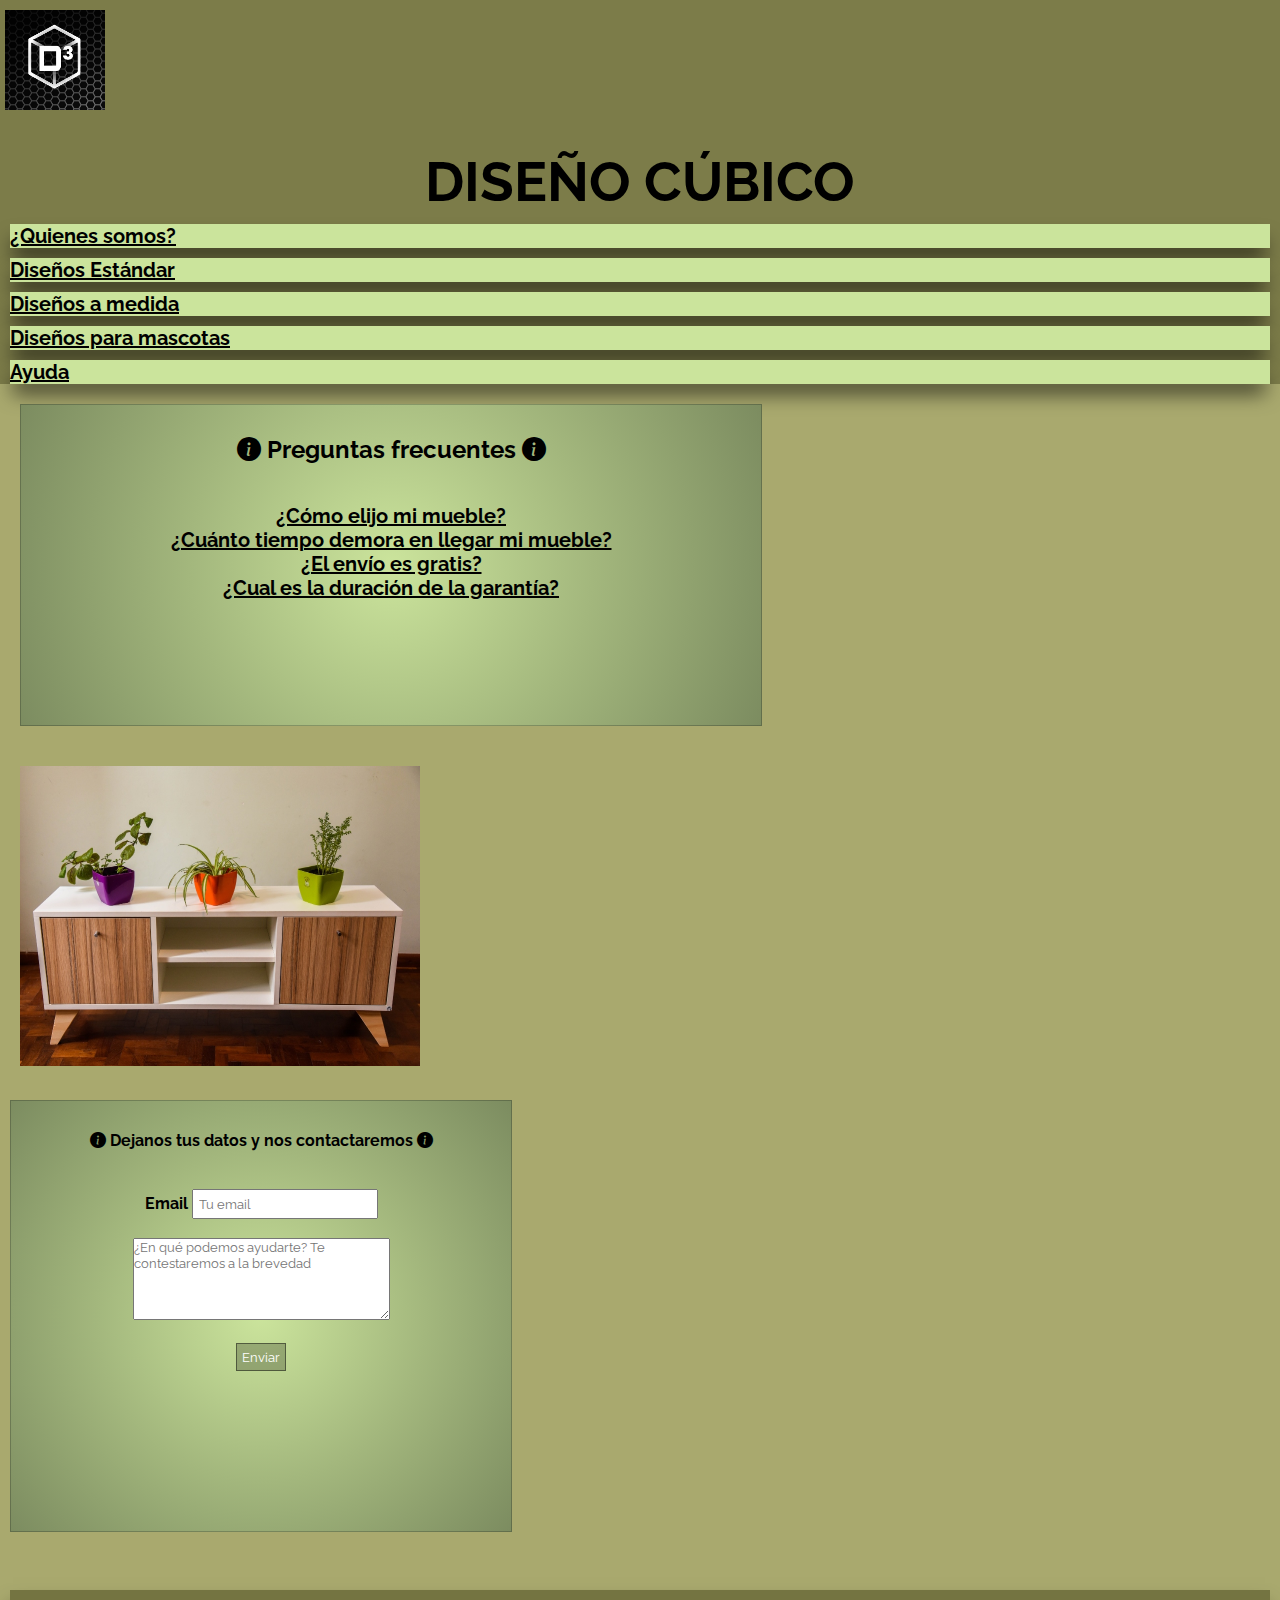
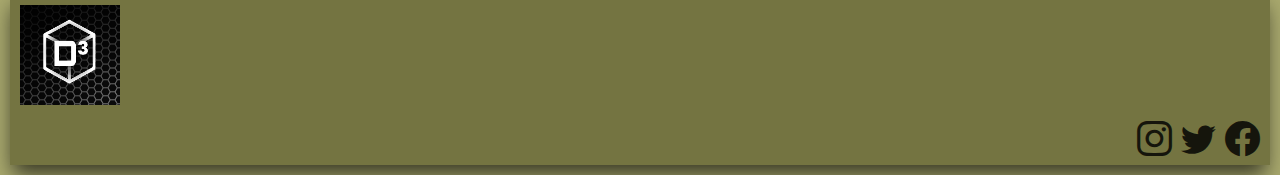
<file: view/ayuda.html>
<!DOCTYPE html>
<html lang="en">
<head>
    <meta charset="UTF-8">
    <meta http-equiv="X-UA-Compatible" content="IE=edge">
    <meta name="viewport" content="width=device-width, initial-scale=1.0">
    <title>Ayuda - Preguntas frecuentes</title>
    <link rel="preconnect" href="https://fonts.googleapis.com">
    <link rel="preconnect" href="https://fonts.gstatic.com" crossorigin>
    <link href="https://fonts.googleapis.com/css2?family=Raleway:wght@300&display=swap" rel="stylesheet">
    <link rel="stylesheet" href="https://cdn.jsdelivr.net/npm/bootstrap-icons@1.7.2/font/bootstrap-icons.css">
    <link href="https://cdn.jsdelivr.net/npm/bootstrap@5.1.3/dist/css/bootstrap.min.css" rel="stylesheet" integrity="sha384-1BmE4kWBq78iYhFldvKuhfTAU6auU8tT94WrHftjDbrCEXSU1oBoqyl2QvZ6jIW3" crossorigin="anonymous">
    <link rel="stylesheet" href="../estilos.css">
    <link rel="stylesheet" href="https://cdn.jsdelivr.net/npm/bootstrap-icons@1.7.2/font/bootstrap-icons.css">
</head>
<body>
    <header>
        <!-- LOGO Y TITULO -->
          <div class="container-fluid">
              <div class="row align-items-start">
                <div class="col">
                  <a class="navbar-brand" href="../index.html"><img src="../img/logo.png" class="logo"></a>
              </div>
              <div class="col">
                  <h1 class="titulo">DISEÑO CÚBICO</h1>
              </div>
              <div class="col"></div>
              </div>      
            </div>
        <!-- NAV BAR -->
            <div class="container-fluid">
            <ul class="nav justify-content-center">
                <li class="nav-item barra-nav">
                  <a class="nav-link active link-dark" href="qs.html">¿Quienes somos?</a>
                </li>
                <li class="nav-item barra-nav">
                  <a class="nav-link active link-dark" href="diseños1.html">Diseños Estándar</a>
                </li>
                <li class="nav-item barra-nav">
                  <a class="nav-link active link-dark" href="diseños2.html">Diseños a medida</a>
                </li>
                <li class="nav-item barra-nav">
                  <a class="nav-link active link-dark" href="diseños3.html">Diseños para mascotas</a>
                </li>
                <li class="nav-item barra-nav">
                  <a class="nav-link active link-dark" href="ayuda.html">Ayuda</a>
                </li>
              </div>
    </header>
    <main>
        <div class="container">
            <div class="row">
            <div class="col-8">
                <div class="card card-help" style="width: 45rem";>
                <div class="card-body">
                <h2 class="tituloAnimado"> <i class="bi bi-info-circle-fill"></i> Preguntas frecuentes <i class="bi bi-info-circle-fill"></i></h2>
                <form action="">
                <ul class="links-help">
                    <li><a href="">¿Cómo elijo mi mueble?</a></li>
                    <li><a href="">¿Cuánto tiempo demora en llegar mi mueble?</a></li>
                    <li><a href="">¿El envío es gratis?</a></li>
                    <li><a href="">¿Cual es la duración de la garantía?</a></li>
                </ul>
            </form>
            </div>
            </div> 
            </div>
            <div class="col-4">
            <img src="../img/mueble 4 (1).jpg" alt="mueble" class="img-help-1">
            </div>   
        </div>
        </div>

        <!--  segundo card  -->

        <div class="container">
            <div class="row">
                <div class="col"> </div>
            <div class="col-6">
                <div class="card card-help-2" style="width: 30rem";>
                     <div class="card-body">
                        <form action="">
                        <legend class="tituloAnimado"><i class="bi bi-info-circle-fill"> </i>Dejanos tus datos y nos contactaremos <i class="bi bi-info-circle-fill"></i></legend> <br>
                        <label for="email">Email</label>
                        <input type="email" name="email" id="email" placeholder="Tu email" required> <br><br>
                        <textarea name="texto" id="texto" cols="30" rows="5"
                            placeholder="¿En qué podemos ayudarte? Te contestaremos a la brevedad" required></textarea> <br><br>
                        <input type="button" name="" value="Enviar" class="botones"> <br>   
                        </form>
                        </div>
                    </div>
                </div>
                <div class="col"> </div>
            </div>  
        </div> 
        <br><br>
    </main>
    <footer>
        <div class="container-fluid">
          <div class="row">
            <div class="col">
              <a class="navbar-brand" href="../index.html"><img src="../img/logo.png" class="logo"></a>
          </div>
          <div class="col"> </div>
          <div class="col"> </div>
            <div class="col align-self-center icons">
              <a href="https://www.instagram.com" target="_blank""><i class="bi bi-instagram"></i></a>
              <a href="https://www.twitter.com" target="_blank"><i class="bi bi-twitter"></i></a>
              <a href="https://www.facebook.com" target="_blank"><i class="bi bi-facebook"></i></a>
            </div>
          </div>
          </div>      
        </div>
    </footer>


    <script src="https://cdn.jsdelivr.net/npm/@popperjs/core@2.10.2/dist/umd/popper.min.js" integrity="sha384-7+zCNj/IqJ95wo16oMtfsKbZ9ccEh31eOz1HGyDuCQ6wgnyJNSYdrPa03rtR1zdB" crossorigin="anonymous"></script>
    <script src="https://cdn.jsdelivr.net/npm/bootstrap@5.1.3/dist/js/bootstrap.min.js" integrity="sha384-QJHtvGhmr9XOIpI6YVutG+2QOK9T+ZnN4kzFN1RtK3zEFEIsxhlmWl5/YESvpZ13" crossorigin="anonymous"></script>
</body>
</html>
</file>
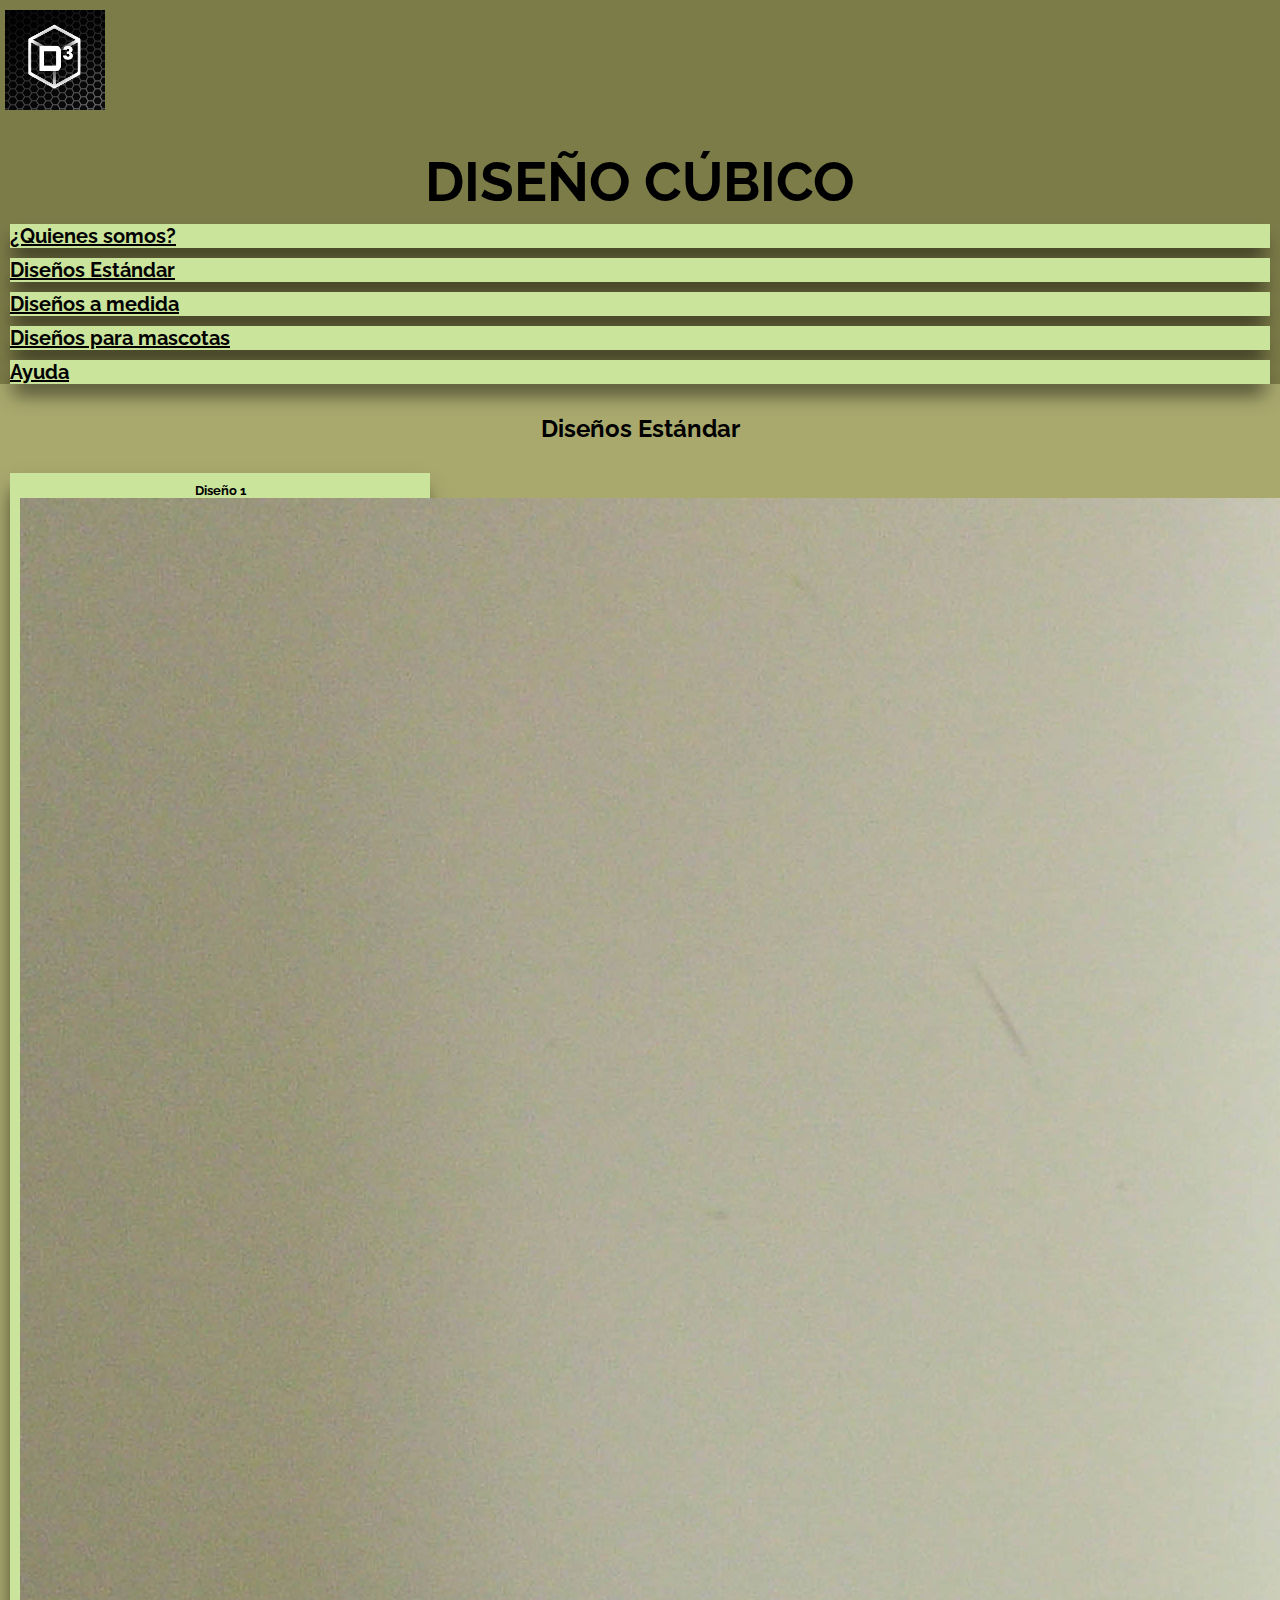
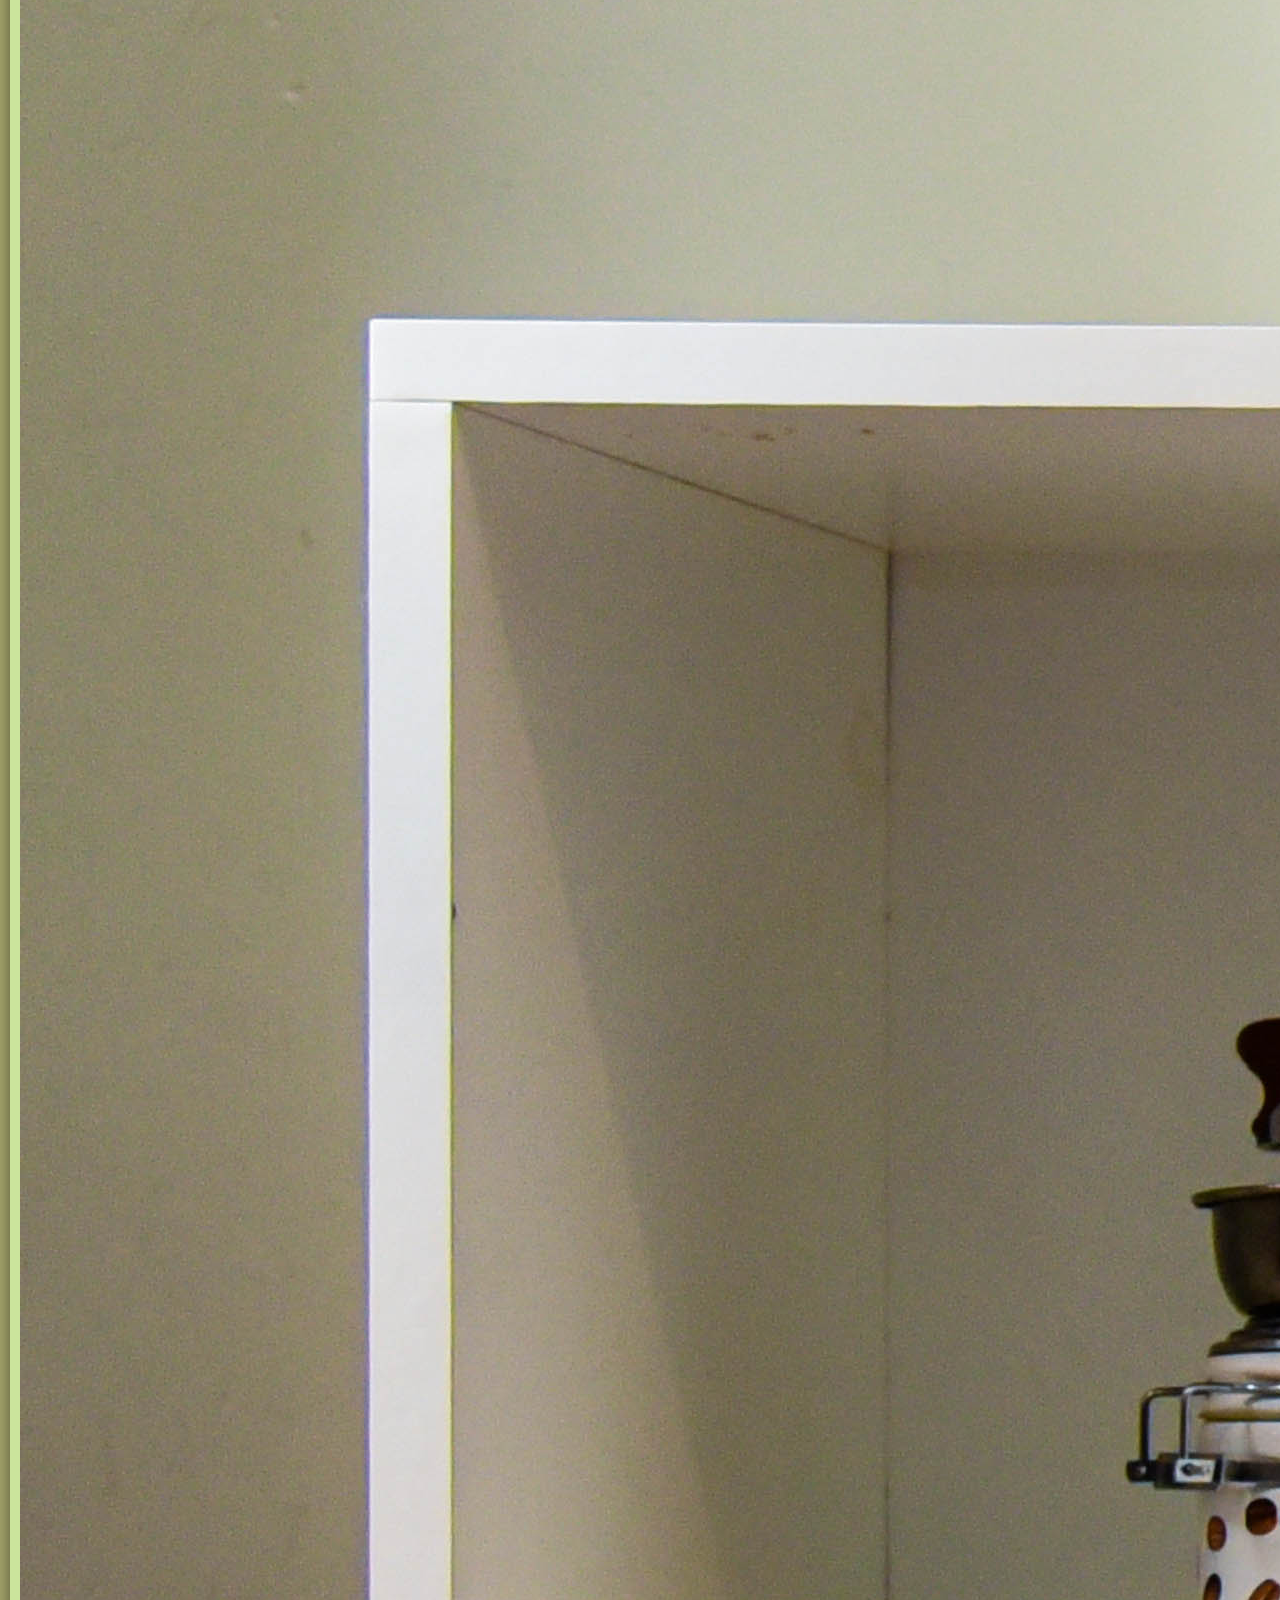
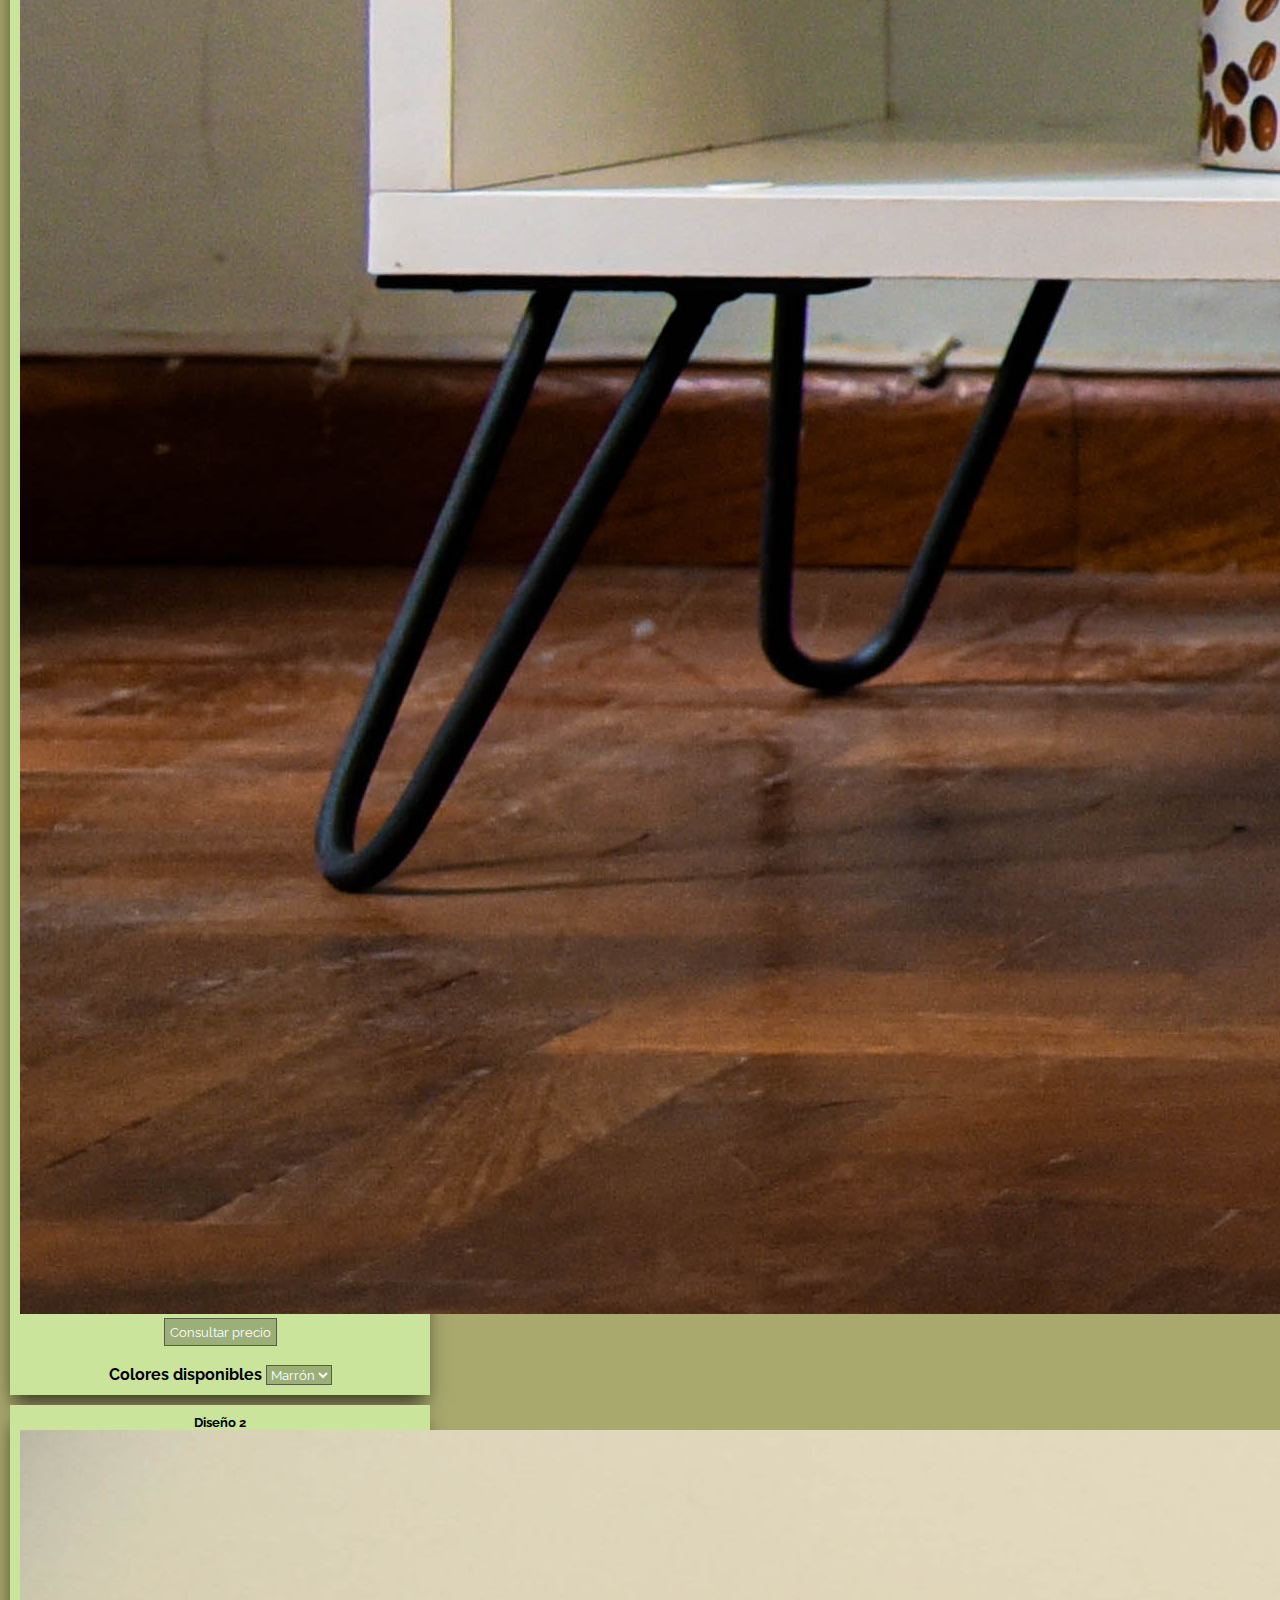
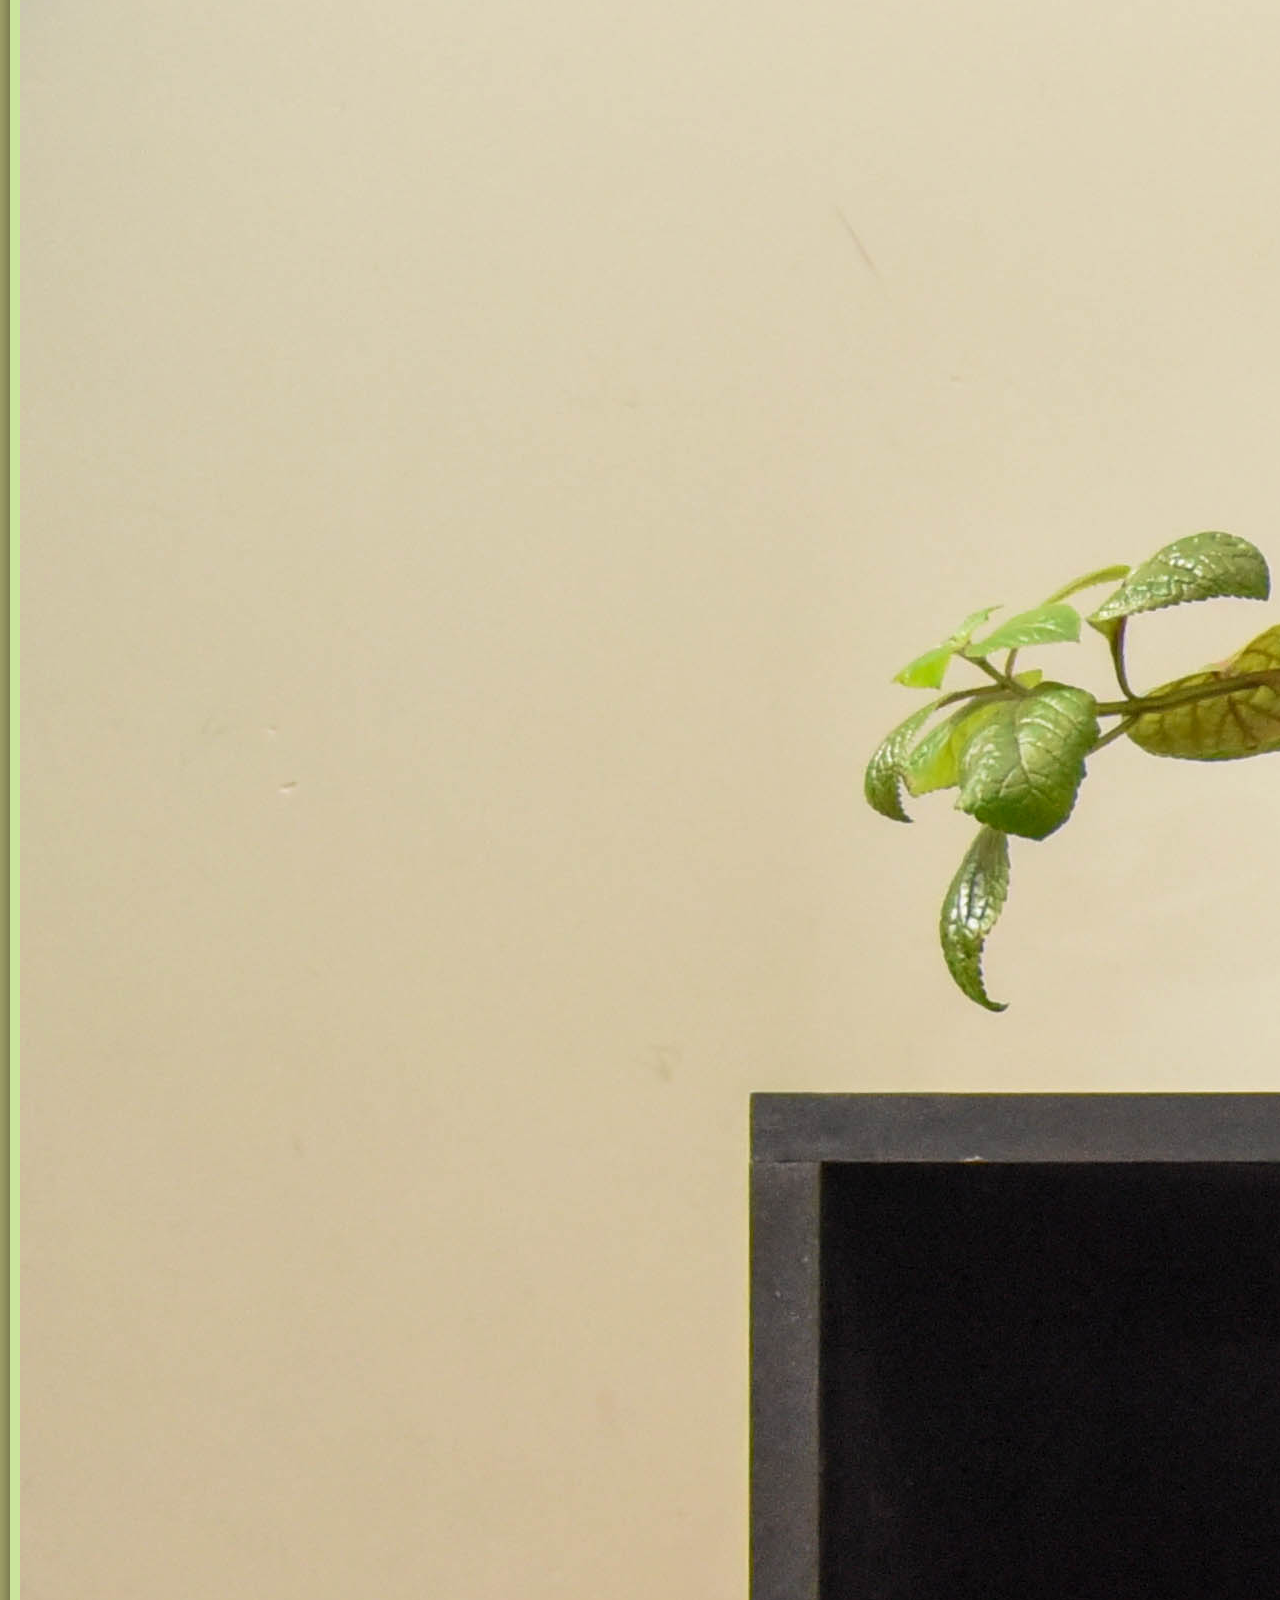
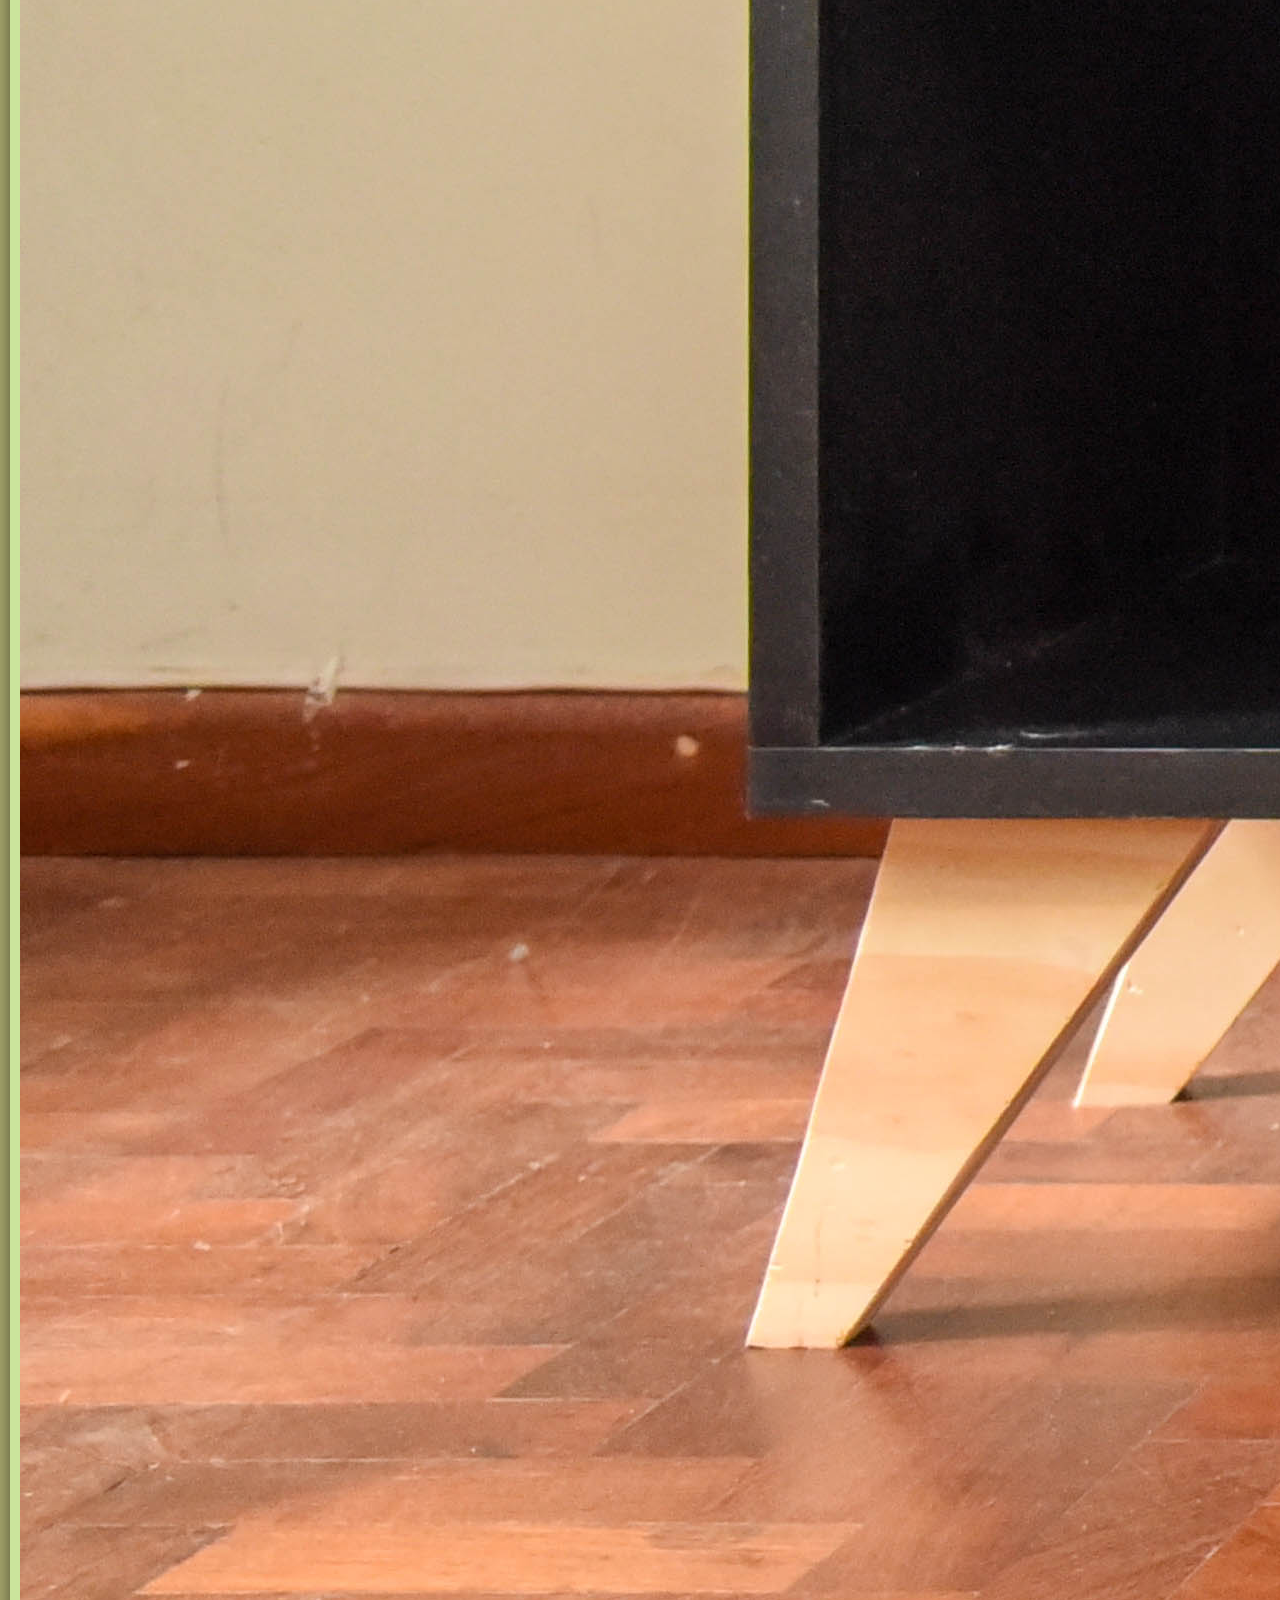
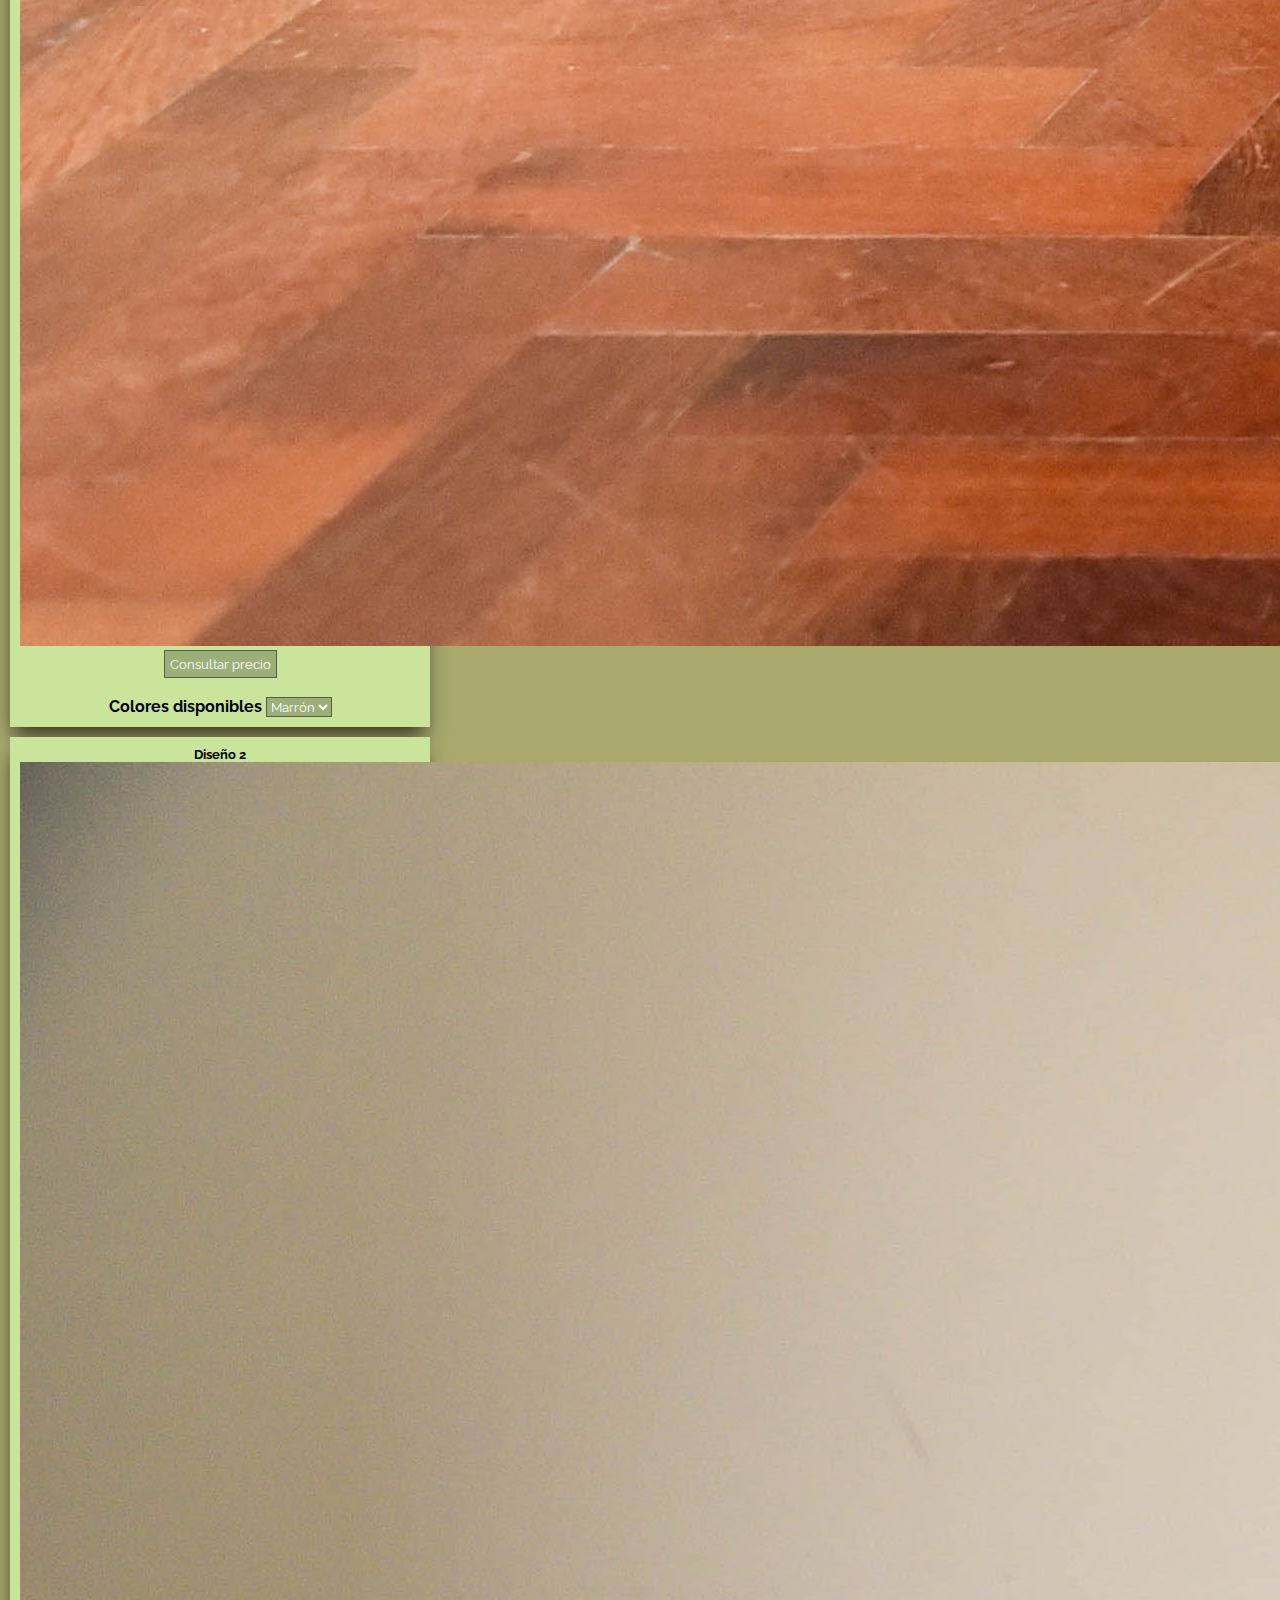
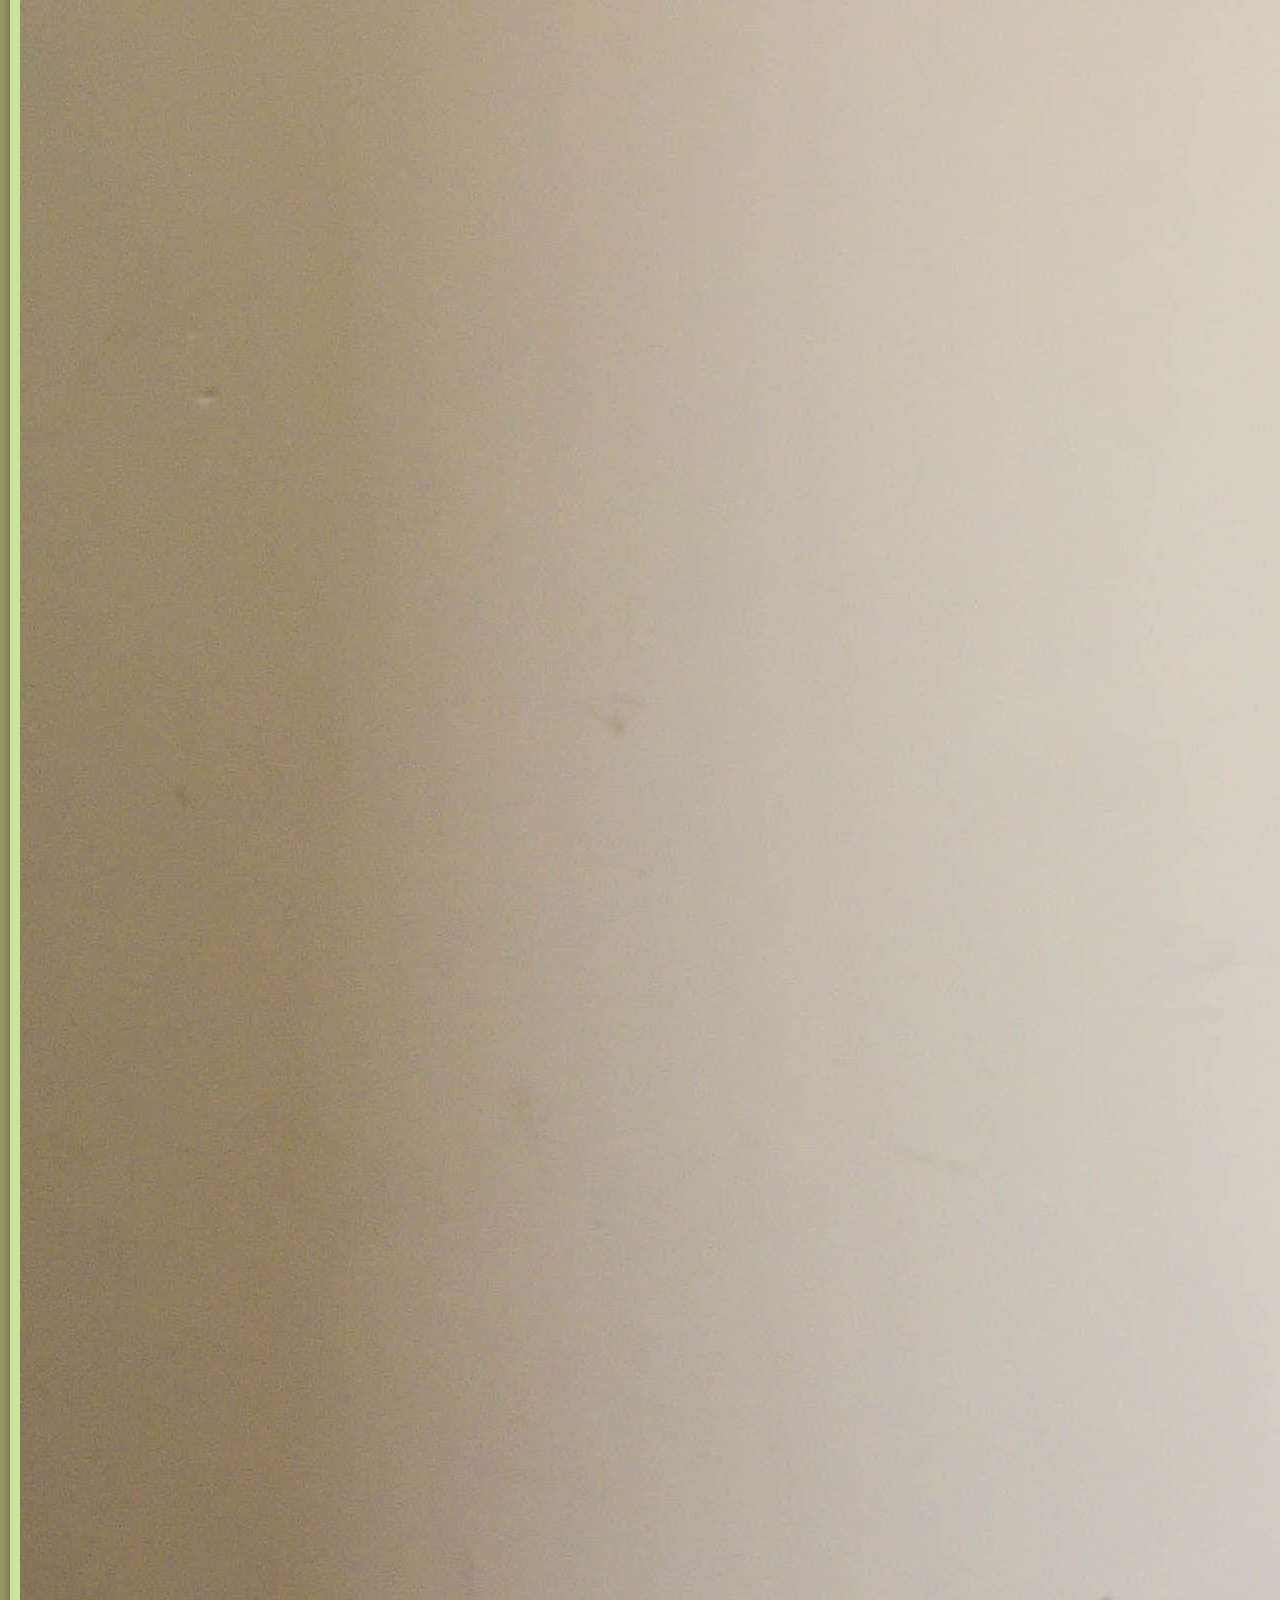
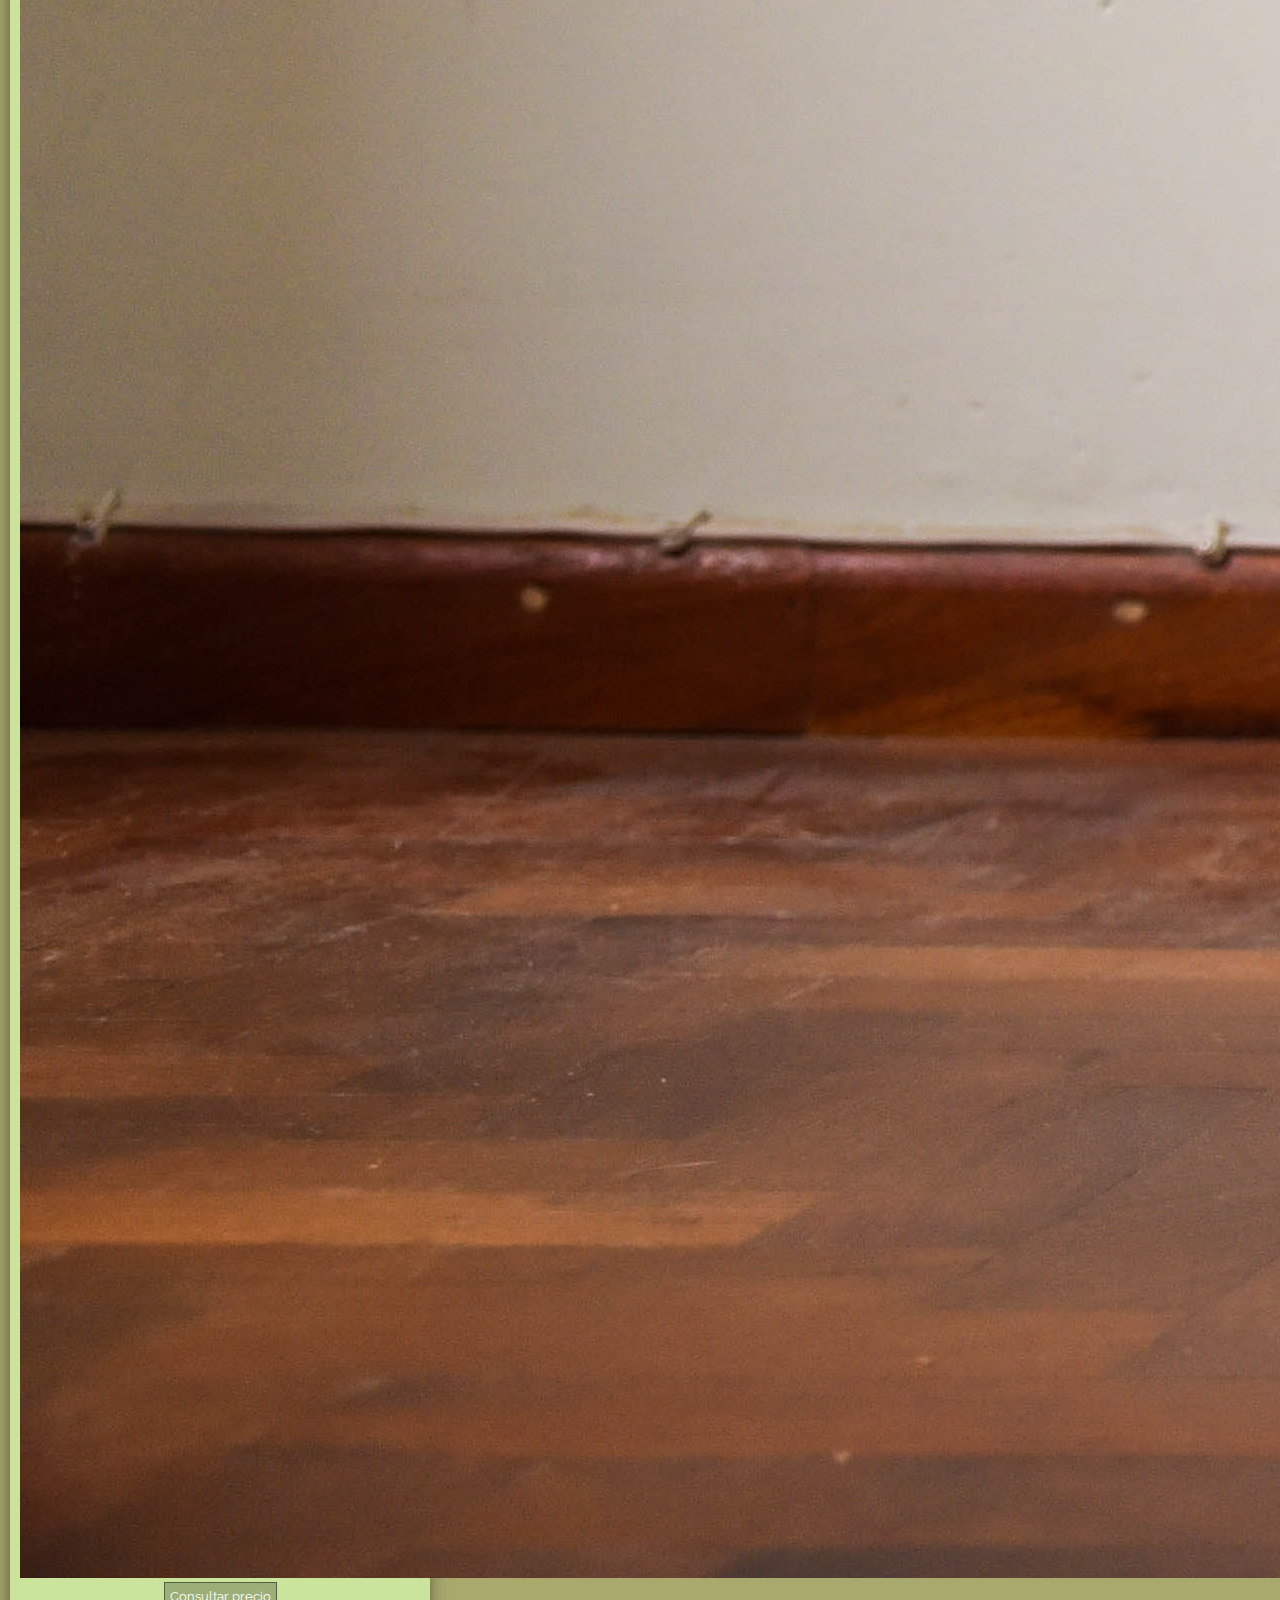
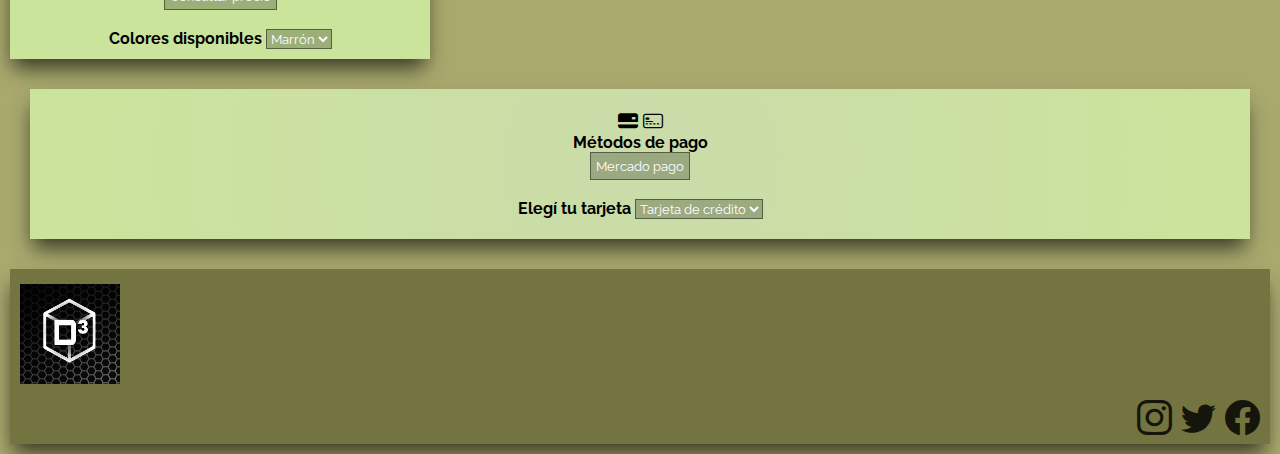
<file: view/diseños1.html>
<!DOCTYPE html>
<html lang="en">

<head>
    <meta charset="UTF-8">
    <meta http-equiv="X-UA-Compatible" content="IE=edge">
    <meta name="viewport" content="width=device-width, initial-scale=1.0">
    <title>Muebles Diseño Cúbico</title>

    <link rel="preconnect" href="https://fonts.googleapis.com">
    <link rel="preconnect" href="https://fonts.gstatic.com" crossorigin>
    <link href="https://fonts.googleapis.com/css2?family=Raleway:wght@300&display=swap" rel="stylesheet">
    <link rel="stylesheet" href="https://cdn.jsdelivr.net/npm/bootstrap-icons@1.7.2/font/bootstrap-icons.css">
    <link href="https://cdn.jsdelivr.net/npm/bootstrap@5.1.3/dist/css/bootstrap.min.css" rel="stylesheet"
        integrity="sha384-1BmE4kWBq78iYhFldvKuhfTAU6auU8tT94WrHftjDbrCEXSU1oBoqyl2QvZ6jIW3" crossorigin="anonymous">
    <link rel="stylesheet" href="../estilos.css">
    <link rel="stylesheet" href="https://cdn.jsdelivr.net/npm/bootstrap-icons@1.7.2/font/bootstrap-icons.css">
</head>

<body>
    <header>
        <!-- LOGO Y TITULO -->
        <div class="container-fluid">
            <div class="row align-items-start">
                <div class="col">
                    <a class="navbar-brand" href="../index.html"><img src="../img/logo.png" class="logo"></a>
                </div>
                <div class="col">
                    <h1 class="titulo">DISEÑO CÚBICO</h1>
                </div>
                <div class="col"></div>
            </div>
        </div>

        <!-- NAV BAR -->
        <div class="container-fluid">
            <ul class="nav justify-content-center">
                <li class="nav-item barra-nav">
                    <a class="nav-link active link-dark" href="qs.html">¿Quienes somos?</a>
                </li>
                <li class="nav-item barra-nav">
                    <a class="nav-link active link-dark" href="diseños1.html">Diseños Estándar</a>
                </li>
                <li class="nav-item barra-nav">
                    <a class="nav-link active link-dark" href="diseños2.html">Diseños a medida</a>
                </li>
                <li class="nav-item barra-nav">
                    <a class="nav-link active link-dark" href="diseños3.html">Diseños para mascotas</a>
                </li>
                <li class="nav-item barra-nav">
                    <a class="nav-link active link-dark" href="ayuda.html">Ayuda</a>
                </li>
        </div>
    </header>
    <main>
        <h2 class="titulo2 tituloAnimado">Diseños Estándar</h2>

        <div id="diseñosEstandar">
            <div class="container-fluid">
                <div class="row">
                    <div class="col">
                        <div class="card diseño" style="width: 25rem;">
                            <h5 class="card-title">Diseño 1</h5>
                            <img src="../img/estándar 1.jpg" class="card-img-top transicion" alt="mueble estandar 1">
                            <div class="card-body">
                                <input type="button" value="Consultar precio" class="botones"> <br><br>
                                <label for="opciones">Colores disponibles</label>
                                <select name="opciones" id="opciones" class="botones">
                                    <option value="Marrón">Marrón</option>
                                    <option value="Blanco">Blanco</option>
                                    <option value="Negro">Negro</option>
                                </select>
                            </div>
                        </div>
                    </div>
                    <div class="col">
                        <div class="card diseño" style="width: 25rem;">
                            <h5 class="card-title">Diseño 2</h5>
                            <img src="../img/estándar 2.jpg" class="card-img-top transicion" alt="mueble estandar 2">
                            <div class="card-body">
                                <input type="button" value="Consultar precio" class="botones"> <br><br>
                                <label for="opciones">Colores disponibles</label>
                                <select name="opciones" id="opciones" class="botones">
                                    <option value="Marrón">Marrón</option>
                                    <option value="Blanco">Blanco</option>
                                    <option value="Negro">Negro</option>
                                </select>
                            </div>
                        </div>
                    </div>
                    <div class="col">
                        <div class="card diseño" style="width: 25rem;">
                            <h5 class="card-title">Diseño 2</h5>
                            <img src="../img/estándar 3.jpg" class="card-img-top transicion" alt="mueble estandar 3">
                            <div class="card-body">
                                <input type="button" value="Consultar precio" class="botones"> <br><br>
                                <label for="opciones">Colores disponibles</label>
                                <select name="opciones" id="opciones" class="botones">
                                    <option value="Marrón">Marrón</option>
                                    <option value="Blanco">Blanco</option>
                                    <option value="Negro">Negro</option>
                                </select>
                            </div>
                        </div>
                    </div>
                </div>
            </div>

            <div class="container">
                <div class="row">
                    <div class="col"> </div>
                    <div class="col">
                        <form action="">
                            <div class="metodoPago">
                                <p class="icono"><i class="bi bi-credit-card-2-back-fill "></i> <i
                                        class="bi bi-credit-card-2-front "></i></p>
                                <legend>Métodos de pago</legend>
                                <input type="button" name="" value="Mercado pago" class="botones"> <br><br>
                                <label for="opciones">Elegí tu tarjeta</label>
                                <select name="opciones" id="opciones" class="botones">
                                    <option value="Tarjeta de crédito" class="botones">Tarjeta de crédito</option>
                                    <option value="Tarjeta de débito" class="botones">Tarjeta de débito</option>
                                </select>
                            </div>
                        </form>
                    </div>
                    <div class="col"> </div>
                </div>
            </div>
    </main>
    <footer>
        <div class="container-fluid">
          <div class="row">
            <div class="col">
              <a class="navbar-brand" href="../index.html"><img src="../img/logo.png" class="logo"></a>
          </div>
          <div class="col"> </div>
          <div class="col"> </div>
            <div class="col align-self-center icons">
              <a href="https://www.instagram.com" target="_blank""><i class="bi bi-instagram"></i></a>
              <a href="https://www.twitter.com" target="_blank"><i class="bi bi-twitter"></i></a>
              <a href="https://www.facebook.com" target="_blank"><i class="bi bi-facebook"></i></a>
            </div>
          </div>
          </div>      
        </div>
    </footer>
    <script src="https://cdn.jsdelivr.net/npm/@popperjs/core@2.10.2/dist/umd/popper.min.js" integrity="sha384-7+zCNj/IqJ95wo16oMtfsKbZ9ccEh31eOz1HGyDuCQ6wgnyJNSYdrPa03rtR1zdB" crossorigin="anonymous"></script>
    <script src="https://cdn.jsdelivr.net/npm/bootstrap@5.1.3/dist/js/bootstrap.min.js" integrity="sha384-QJHtvGhmr9XOIpI6YVutG+2QOK9T+ZnN4kzFN1RtK3zEFEIsxhlmWl5/YESvpZ13" crossorigin="anonymous"></script>
</body>
</html>
</file>
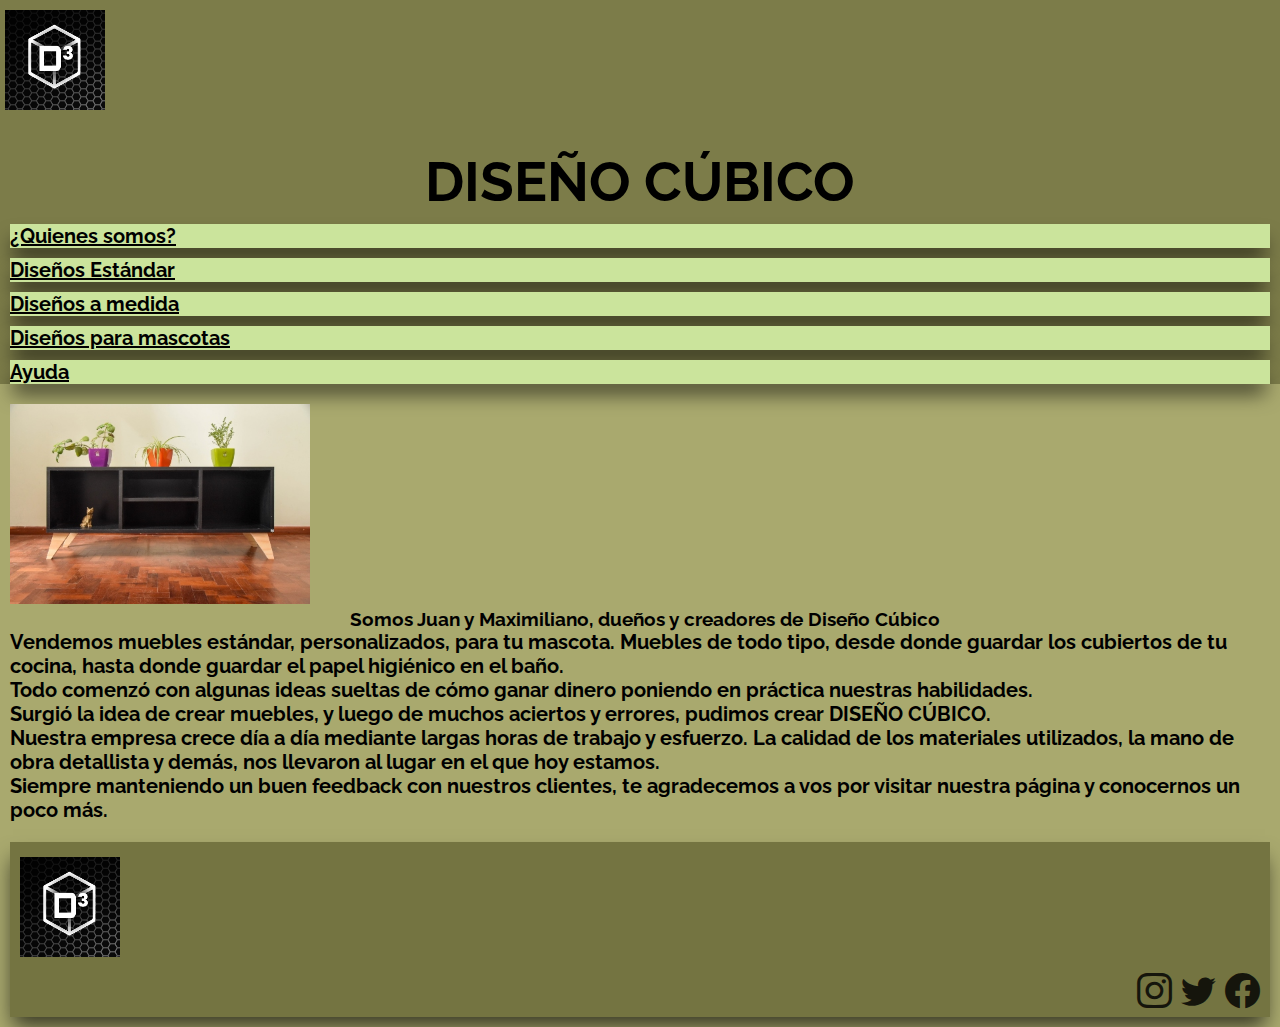
<file: view/qs.html>
<!DOCTYPE html>
<html lang="en">
<head>
    <meta charset="UTF-8">
    <meta http-equiv="X-UA-Compatible" content="IE=edge">
    <meta name="viewport" content="width=device-width, initial-scale=1.0">
    <title>Muebles Diseño Cúbico</title>

    <link rel="preconnect" href="https://fonts.googleapis.com">
    <link rel="preconnect" href="https://fonts.gstatic.com" crossorigin>
    <link href="https://fonts.googleapis.com/css2?family=Raleway:wght@300&display=swap" rel="stylesheet">
    <link rel="stylesheet" href="https://cdn.jsdelivr.net/npm/bootstrap-icons@1.7.2/font/bootstrap-icons.css">
    <link href="https://cdn.jsdelivr.net/npm/bootstrap@5.1.3/dist/css/bootstrap.min.css" rel="stylesheet" integrity="sha384-1BmE4kWBq78iYhFldvKuhfTAU6auU8tT94WrHftjDbrCEXSU1oBoqyl2QvZ6jIW3" crossorigin="anonymous">
    <link rel="stylesheet" href="../estilos.css">
    <link rel="stylesheet" href="https://cdn.jsdelivr.net/npm/bootstrap-icons@1.7.2/font/bootstrap-icons.css">
</head>
<body>
    <header>
    <!-- LOGO Y TITULO -->
        <div class="container-fluid">
          <div class="row align-items-start">
          <div class="col">
            <a class="navbar-brand" href="../index.html"><img src="../img/logo.png" class="logo"></a>
          </div>
          <div class="col">
            <h1 class="titulo">DISEÑO CÚBICO</h1>
          </div>
          <div class="col"></div>
          </div>      
        </div>
    <!-- NAV BAR -->
    <div class="container-fluid">
        <ul class="nav justify-content-center">
          <li class="nav-item barra-nav">
            <a class="nav-link active link-dark" href="qs.html">¿Quienes somos?</a>
          </li>
          <li class="nav-item barra-nav">
            <a class="nav-link active link-dark" href="diseños1.html">Diseños Estándar</a>
          </li>
          <li class="nav-item barra-nav">
            <a class="nav-link active link-dark" href="diseños2.html">Diseños a medida</a>
          </li>
          <li class="nav-item barra-nav">
            <a class="nav-link active link-dark" href="diseños3.html">Diseños para mascotas</a>
          </li>
          <li class="nav-item barra-nav">
            <a class="nav-link active link-dark" href="ayuda.html">Ayuda</a>
          </li>
      </div>
    </header>
    <main>
        <div class="container-fluid container-qs">
          <div class="clearfix">
            <img src="../img/estándar 2 editado.jpg" class="col-md-6 float-md-end mb-3 ms-md-3 img-qs" alt="mueble">
          <h3>Somos Juan y Maximiliano, dueños y creadores de Diseño Cúbico</h3>
          
          <div class="texto-qs">
            <p>Vendemos muebles estándar, personalizados, para tu mascota.
            Muebles de todo tipo, desde donde guardar los cubiertos de tu cocina, hasta donde guardar el papel
            higiénico en el baño. </p>
  
            <p>Todo comenzó con algunas ideas sueltas de cómo ganar dinero poniendo en práctica nuestras habilidades.</p>
  
            <p>Surgió la idea de crear muebles, y luego de muchos aciertos y errores, pudimos crear DISEÑO CÚBICO. </p>
  
            <p>Nuestra empresa crece día a día mediante largas horas de trabajo y esfuerzo. La calidad de los
            materiales utilizados, la mano de obra detallista y demás, nos llevaron al lugar en el que hoy
            estamos. </p>
  
            <p>Siempre manteniendo un buen feedback con nuestros clientes, te agradecemos a vos por
            visitar nuestra página y conocernos un poco más. </p>
          </div>
        </div>
      </div>
    </main>
    <footer>
        <div class="container-fluid">
          <div class="row">
            <div class="col">
              <a class="navbar-brand" href="../index.html"><img src="../img/logo.png" class="logo"></a>
          </div>
          <div class="col"> </div>
          <div class="col"> </div>
            <div class="col align-self-center icons">
              <a href="https://www.instagram.com" target="_blank""><i class="bi bi-instagram"></i></a>
              <a href="https://www.twitter.com" target="_blank"><i class="bi bi-twitter"></i></a>
              <a href="https://www.facebook.com" target="_blank"><i class="bi bi-facebook"></i></a>
            </div>
          </div>
          </div>      
        </div>
      </footer>
      <script src="https://cdn.jsdelivr.net/npm/@popperjs/core@2.10.2/dist/umd/popper.min.js" integrity="sha384-7+zCNj/IqJ95wo16oMtfsKbZ9ccEh31eOz1HGyDuCQ6wgnyJNSYdrPa03rtR1zdB" crossorigin="anonymous"></script>
    <script src="https://cdn.jsdelivr.net/npm/bootstrap@5.1.3/dist/js/bootstrap.min.js" integrity="sha384-QJHtvGhmr9XOIpI6YVutG+2QOK9T+ZnN4kzFN1RtK3zEFEIsxhlmWl5/YESvpZ13" crossorigin="anonymous"></script>
</body>
</html>
</file>
<file: estilos.css>
/* ESTILOS GENERALES */
* {
    margin: 0; padding: 0; 
    font-family: raleway;
}

header {
    background-color: rgba(117, 117, 68, 0.87);
}

body {
    background-color: rgba(156, 156, 88, 0.87);
}

.logo {
    width: 100px;
    height: 100px;
    padding: 10px 0px 10px 5px;
}

.titulo {
    font-size: 55px;
    font-weight: bold;
    padding-top: 25px;
    text-align: center;
    color: black;
}

.barra-nav {
    font-size: 20px;
    margin: 10px;
    background-color: #cbe49c;
    color: black;
    font-weight: bold;
    box-shadow: -1px 13px 20px -4px rgba(0, 0, 0, 0.68);
    -webkit-box-shadow: -1px 13px 20px -4px rgba(0, 0, 0, 0.68);
    -moz-box-shadow: -1px 13px 20px -4px rgba(0, 0, 0, 0.68);
}

.link-dark:hover {
    color: black;
    background-color: whitesmoke;
}

.tituloAnimado {
    text-align: center;
    padding: 20px;
    font-weight: bold;
    color:black;
}

.carousel {
    display: flex;
    justify-content: center;
}
.carrusel-img {
    box-shadow: 0px 0px 20px 4px rgba(0,0,0,0.75);
-webkit-box-shadow: 0px 0px 20px 4px rgba(0,0,0,0.75);
-moz-box-shadow: 0px 0px 20px 4px rgba(0,0,0,0.75);
}

.card-gama {
    margin-top: 40px;
    margin-left: 0px;
    font-size: 17px;
    font-weight: bold;
    background-color: rgb(203, 228, 156);
    box-shadow: 0px 0px 20px 4px rgba(0,0,0,0.75);
    -webkit-box-shadow: 0px 0px 20px 4px rgba(0,0,0,0.75);
    -moz-box-shadow: 0px 0px 20px 4px rgba(0,0,0,0.75);
}

.card-mascota {
    margin: 40px 0px 15px 10px;
    font-weight: bold;
    background-color: rgb(203, 228, 156);
    box-shadow: 0px 0px 20px 4px rgba(0,0,0,0.75);
    -webkit-box-shadow: 0px 0px 20px 4px rgba(0,0,0,0.75);
    -moz-box-shadow: 0px 0px 20px 4px rgba(0,0,0,0.75);
}

fieldset p {
    font-size: 27px;
    text-align: center;
}

fieldset legend {
    font-weight: bold;
    padding: 5px;
    font-size: 24px;
}

.form {
    background-color: rgb(203, 228, 156);
    width: 420px;
    padding: 10px;
    margin: 45px 20px 20px 10px;
    font-weight: bold;
    box-shadow: -1px 13px 20px -4px rgba(0, 0, 0, 0.68);
    -webkit-box-shadow: -1px 13px 20px -4px rgba(0, 0, 0, 0.68);
    -moz-box-shadow: -1px 13px 20px -4px rgba(0, 0, 0, 0.68);
}

input {
    padding: 5px;
}

.icono {
    font-size: 20px;
}

footer {
    background-color: rgba(110, 110, 61, 0.904);
    padding: 5px;
    margin: 10px;
    box-shadow: -1px 13px 20px -4px rgba(0, 0, 0, 0.68);
    -webkit-box-shadow: -1px 13px 20px -4px rgba(0, 0, 0, 0.68);
    -moz-box-shadow: -1px 13px 20px -4px rgba(0, 0, 0, 0.68);
}

footer div i:hover {
    color: rgb(150, 110, 116);
    cursor: pointer;
}

footer div i {
    color: rgba(0, 0, 0, 0.815);
    padding: 10px 5px 10px 0px;
    gap: 30px;
    font-size: 35px;
}

.icons  {
    text-align: end;
}

/* QUIENES SOMOS */
.texto-qs {
    font-size: 20px;
    font-weight: bold;
}
.img-qs {
    width: 300px;
    height: 200px;
}
.container-qs {
    margin: 20px 0px 20px 10px;
}
main div h3 {
    font-weight: bold;
    text-align: center;
}

/* DISEÑOS 1 */ 
.diseño {
    font-weight: bold;
    padding: 10px;
    margin: 10px;
    align-items: center;
    text-align: center;
    background-color: #cbe49c;
    box-shadow: -1px 13px 20px -4px rgba(0, 0, 0, 0.68);
    -webkit-box-shadow: -1px 13px 20px -4px rgba(0, 0, 0, 0.68);
    -moz-box-shadow: -1px 13px 20px -4px rgba(0, 0, 0, 0.68);
}

.metodoPago {
    text-align: center;
    margin: 30px;
    padding: 20px;
    box-shadow: -1px 13px 20px -4px rgba(0, 0, 0, 0.68);
    -webkit-box-shadow: -1px 13px 20px -4px rgba(0, 0, 0, 0.68);
    -moz-box-shadow: -1px 13px 20px -4px rgba(0, 0, 0, 0.68);
    font-weight: bold;
    background-image: radial-gradient(circle, #cadca9, #cadea6, #cbe0a3, #cbe29f, #cbe49c);
}

.card-title {
    font-weight: bold;
}

.botones {
    background-color: rgba(0, 0, 0, 0.233);
    color: white;
    border: solid 1px rgba(0, 0, 0, 0.452);
}

/* AYUDA */ 
.card-help {
    background-image: radial-gradient(circle, #cbe49c, #a3b77d, #7c8c60);
    text-align: center;
    margin: 20px;
    padding: 10px;
    height: 300px;
    font-weight: bold;
    border: groove 1px rgba(0, 0, 0, 0.212);
}
.card-help-2 {
    background-image: radial-gradient(circle, #cbe49c, #a3b77d, #7c8c60);
    text-align: center;
    margin: 10px;
    padding: 10px;
    height: 410px;
    font-weight: bold;
    border: groove 1px rgba(0, 0, 0, 0.212);
}

.links-help {
    font-size: 20px;
    margin-top: 20px;
}

ul li {
    list-style-type: none;
}
li a {
    color: black;
}

.img-help-1 {
    width: 400px;
    height: 300px;
    margin: 20px;
}

.img-help-2 {
    width: 400px;
    height: 400px;
    margin-top: 10px;
    margin-right: 15px;
}

/* ANIMACION */ 
.tituloAnimado {
    animation-name: titulo;
    animation-iteration-count: infinite;
    animation-duration: 4s;
}


/* KEYFRAMES = linea de tiempo */
@keyframes titulo {
    from /* inicio */ {
         transform: translate(-100px);
         opacity: 0;
        }
    to /* final */ {
         transform: translate(0);
         opacity: 1;
        }
}

/* TRANSICION */
.transicion {
    transition: width 0.5s;
}
.transicion:hover {
    width: 450px;
    height: 300px;
}
.transicion-mascota {
    transition: width 0.5s;
}
.transicion-mascota:hover{
    width: 450px;
    height: 500;
}
</file>
